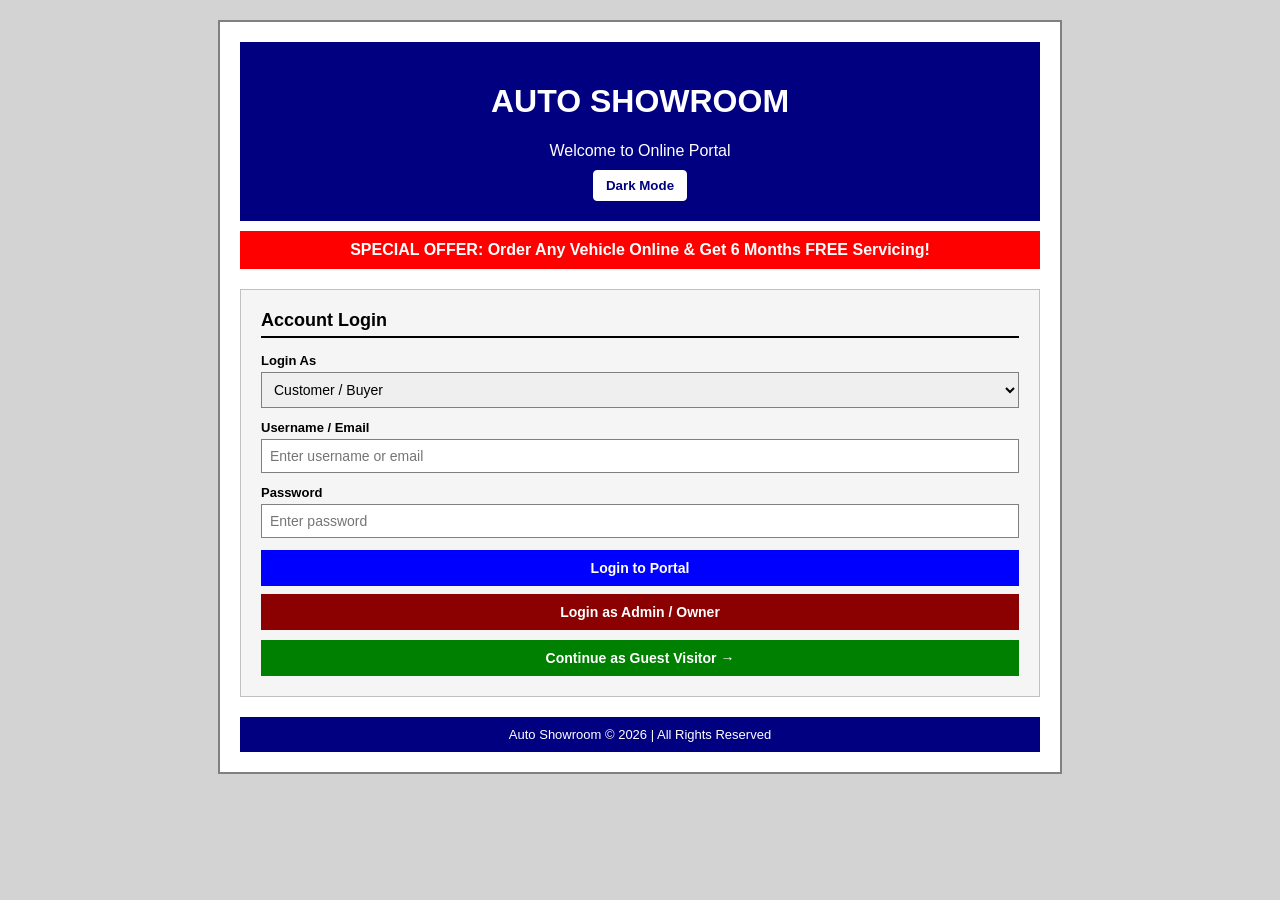
<file: index.html>
<!DOCTYPE html>
<html>
<head>
    <meta charset="UTF-8">
    <title>Auto Showroom - Login</title>
    <style>
        /* BASIC CSS USING COLOR WORDS ONLY */
        body {
            font-family: Arial, sans-serif;
            background-color: lightgray;
            color: black;
            margin: 0;
            padding: 20px;
        }

        /* MAIN OUTER CONTAINER */
        .main-box {
            width: 800px;
            margin: 0 auto;
            background-color: white;
            border: 2px solid gray;
            padding: 20px;
        }

        /* HEADER */
        .header {
            background-color: navy;
            color: white;
            text-align: center;
            padding: 20px;
        }

        /* OFFER BANNER */
        .offer-bar {
            background-color: red;
            color: white;
            text-align: center;
            padding: 10px;
            font-weight: bold;
            margin-top: 10px;
        }

        /* LOGIN CONTAINER */
        .login-box {
            background-color: whitesmoke;
            border: 1px solid silver;
            padding: 20px;
            margin-top: 20px;
            margin-bottom: 20px;
        }

        .login-title {
            font-size: 18px;
            font-weight: bold;
            border-bottom: 2px solid black;
            padding-bottom: 5px;
            margin-bottom: 15px;
            color: black;
        }

        .input-group {
            margin-bottom: 12px;
        }

        .input-group label {
            display: block;
            font-weight: bold;
            font-size: 13px;
            margin-bottom: 4px;
            color: black;
        }

        .input-group input,
        .input-group select {
            width: 100%;
            padding: 8px;
            box-sizing: border-box;
            border: 1px solid gray;
            font-size: 14px;
        }

        /* BUTTONS */
        .submit-btn {
            background-color: blue;
            color: white;
            padding: 10px 20px;
            border: none;
            font-weight: bold;
            font-size: 14px;
            cursor: pointer;
            width: 100%;
        }

        .guest-btn {
            display: block;
            text-align: center;
            background-color: green;
            color: white;
            padding: 10px;
            text-decoration: none;
            font-weight: bold;
            font-size: 14px;
            margin-top: 10px;
        }

        /* FOOTER */
        .footer {
            background-color: navy;
            color: white;
            text-align: center;
            padding: 10px;
            margin-top: 20px;
            font-size: 13px;
        }
    </style>
    <link rel="stylesheet" href="showroom.css">
</head>
<body>

    <!-- Main Container -->
    <div class="main-box">

        <!-- Header -->
        <div class="header">
            <h1>AUTO SHOWROOM</h1>
            <div>Welcome to Online Portal</div>
        </div>

        <!-- Special Offer Banner -->
        <div class="offer-bar">
            SPECIAL OFFER: Order Any Vehicle Online & Get 6 Months FREE Servicing!
        </div>

        <!-- Login Form -->
        <div class="login-box">
            <div class="login-title">Account Login</div>
            <form action="home.html">
                <div class="input-group">
                    <label>Login As</label>
                    <select required>
                        <option value="customer">Customer / Buyer</option>
                        <option value="owner">Showroom Owner / Admin</option>
                    </select>
                </div>

                <div class="input-group">
                    <label>Username / Email</label>
                    <input type="text" placeholder="Enter username or email" required>
                </div>

                <div class="input-group">
                    <label>Password</label>
                    <input type="password" placeholder="Enter password" required>
                </div>

                <button type="submit" class="submit-btn">Login to Portal</button>
                <button type="submit" class="submit-btn" formaction="admin.html"
                        style="background-color: darkred; margin-top: 8px;">
                    Login as Admin / Owner
                </button>
            </form>

            <a href="home.html" class="guest-btn">Continue as Guest Visitor &rarr;</a>
        </div>

        <!-- Footer -->
        <div class="footer">
            Auto Showroom &copy; 2026 | All Rights Reserved
        </div>

    </div>

    <script src="showroom.js"></script>
</body>
</html>
</file>
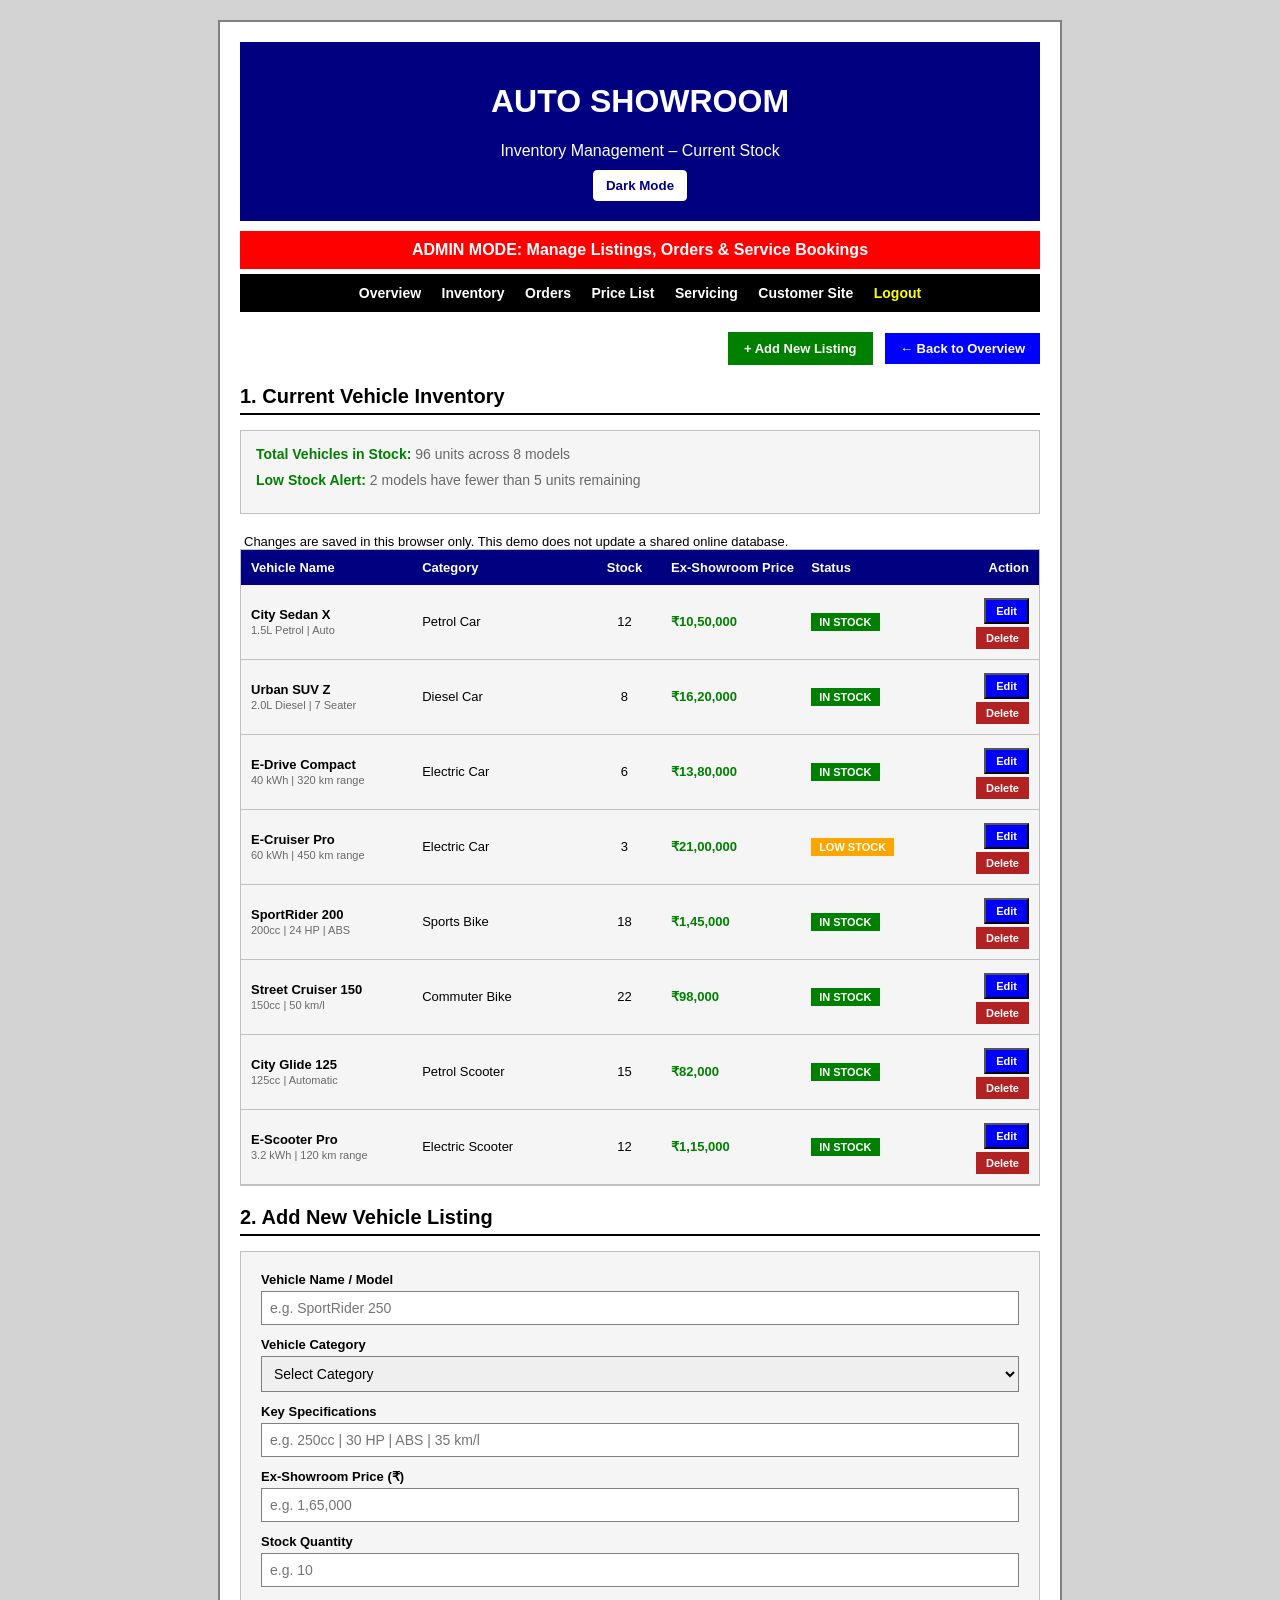
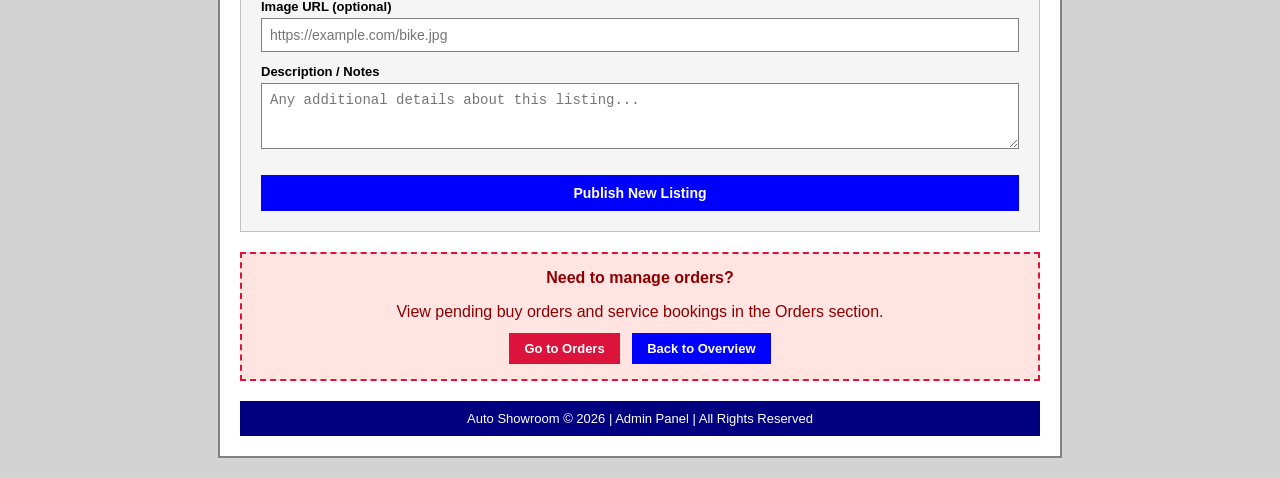
<file: inventory.html>
<!DOCTYPE html>
<html>
<head>
    <meta charset="UTF-8">
    <title>Auto Showroom - Inventory Management</title>
    <style>
        /* BASIC CSS USING COLOR WORDS ONLY */
        body {
            font-family: Arial, sans-serif;
            background-color: lightgray;
            color: black;
            margin: 0;
            padding: 20px;
        }

        /* MAIN OUTER CONTAINER */
        .main-box {
            width: 800px;
            margin: 0 auto;
            background-color: white;
            border: 2px solid gray;
            padding: 20px;
        }

        /* HEADER */
        .header {
            background-color: navy;
            color: white;
            text-align: center;
            padding: 20px;
        }

        /* OFFER BANNER */
        .offer-bar {
            background-color: red;
            color: white;
            text-align: center;
            padding: 10px;
            font-weight: bold;
            margin-top: 10px;
        }

        /* NAVIGATION MENU */
        .menu {
            background-color: black;
            text-align: center;
            padding: 10px;
            margin-top: 5px;
            margin-bottom: 20px;
        }

        .menu-item {
            display: inline-block;
            margin: 0 8px;
        }

        .menu-item a {
            color: white;
            text-decoration: none;
            font-weight: bold;
            font-size: 14px;
        }

        .menu-item a:hover {
            color: cyan;
        }

        /* SECTION TITLES */
        .section-title {
            font-size: 20px;
            font-weight: bold;
            border-bottom: 2px solid black;
            padding-bottom: 5px;
            margin-top: 20px;
            margin-bottom: 15px;
            color: black;
        }

        /* TOP ACTION BAR */
        .action-bar {
            text-align: right;
            margin-bottom: 15px;
        }

        /* BUTTONS */
        .btn {
            display: inline-block;
            background-color: blue;
            color: white;
            padding: 8px 15px;
            text-decoration: none;
            font-weight: bold;
            font-size: 13px;
        }

        .btn-green {
            display: inline-block;
            background-color: green;
            color: white;
            padding: 9px 16px;
            text-decoration: none;
            font-weight: bold;
            font-size: 13px;
        }

        .btn-red {
            display: inline-block;
            background-color: crimson;
            color: white;
            padding: 8px 15px;
            text-decoration: none;
            font-weight: bold;
            font-size: 13px;
        }

        .btn-small {
            padding: 5px 10px;
            font-size: 11px;
        }

        /* DIV BASED TABLE */
        .data-table {
            background-color: whitesmoke;
            border: 1px solid silver;
            margin-bottom: 20px;
        }

        .table-header {
            background-color: navy;
            color: white;
            font-weight: bold;
            padding: 10px;
            display: flex;
            justify-content: space-between;
            font-size: 13px;
        }

        .table-row {
            padding: 10px;
            border-bottom: 1px solid silver;
            display: flex;
            justify-content: space-between;
            align-items: center;
            font-size: 13px;
        }

        .col-a { width: 22%; }
        .col-b { width: 20%; }
        .col-c { width: 12%; text-align: center; }
        .col-d { width: 18%; }
        .col-e { width: 16%; }
        .col-f { width: 12%; text-align: right; }

        .price-val {
            color: green;
            font-weight: bold;
        }

        .small-text {
            color: dimgray;
            font-size: 11px;
        }

        /* STATUS TAGS */
        .tag {
            display: inline-block;
            padding: 3px 8px;
            font-size: 11px;
            font-weight: bold;
            color: white;
        }

        .tag-instock {
            background-color: green;
        }

        .tag-low {
            background-color: orange;
        }

        .tag-out {
            background-color: crimson;
        }

        /* INFO BOX */
        .info-box {
            background-color: whitesmoke;
            border: 1px solid silver;
            padding: 15px;
            margin-bottom: 20px;
        }

        .info-item {
            margin-bottom: 10px;
            font-size: 14px;
            color: dimgray;
        }

        .highlight-text {
            color: green;
            font-weight: bold;
        }

        /* FORM BOX */
        .form-box {
            background-color: whitesmoke;
            border: 1px solid silver;
            padding: 20px;
            margin-top: 10px;
        }

        .input-group {
            margin-bottom: 12px;
        }

        .input-group label {
            display: block;
            font-weight: bold;
            font-size: 13px;
            margin-bottom: 4px;
            color: black;
        }

        .input-group input,
        .input-group select,
        .input-group textarea {
            width: 100%;
            padding: 8px;
            box-sizing: border-box;
            border: 1px solid gray;
            font-size: 14px;
        }

        .submit-btn {
            background-color: blue;
            color: white;
            padding: 10px 20px;
            border: none;
            font-weight: bold;
            font-size: 14px;
            cursor: pointer;
            width: 100%;
            margin-top: 10px;
        }

        /* QUICK ACTION BOX */
        .quick-box {
            background-color: mistyrose;
            border: 2px dashed crimson;
            padding: 15px;
            text-align: center;
            margin-top: 20px;
        }

        .quick-title {
            color: darkred;
            font-weight: bold;
            font-size: 16px;
            margin-bottom: 10px;
        }

        /* FOOTER */
        .footer {
            background-color: navy;
            color: white;
            text-align: center;
            padding: 10px;
            margin-top: 20px;
            font-size: 13px;
        }
    </style>
    <link rel="stylesheet" href="showroom.css">
</head>
<body>

    <!-- Main Container -->
    <div class="main-box">

        <!-- Header -->
        <div class="header">
            <h1>AUTO SHOWROOM</h1>
            <div>Inventory Management &ndash; Current Stock</div>
        </div>

        <!-- Admin Banner -->
        <div class="offer-bar">
            ADMIN MODE: Manage Listings, Orders & Service Bookings
        </div>

        <!-- Navigation Menu -->
        <div class="menu">
            <div class="menu-item"><a href="admin.html">Overview</a></div>
            <div class="menu-item"><a href="inventory.html">Inventory</a></div>
            <div class="menu-item"><a href="orders.html">Orders</a></div>
            <div class="menu-item"><a href="prices.html">Price List</a></div>
            <div class="menu-item"><a href="servicing.html">Servicing</a></div>
            <div class="menu-item"><a href="home.html">Customer Site</a></div>
            <div class="menu-item"><a href="index.html" style="color: yellow;">Logout</a></div>
        </div>

        <!-- Quick Action -->
        <div class="action-bar">
            <a href="#add-listing" class="btn-green">+ Add New Listing</a>
            <a href="admin.html" class="btn" style="margin-left: 8px;">&larr; Back to Overview</a>
        </div>

        <!-- Section 1: Current Inventory -->
        <div class="section-title">1. Current Vehicle Inventory</div>

        <div class="info-box">
            <div class="info-item">
                <b class="highlight-text">Total Vehicles in Stock:</b> 96 units across 8 models
            </div>
            <div class="info-item">
                <b class="highlight-text">Low Stock Alert:</b> 2 models have fewer than 5 units remaining
            </div>
        </div>

        <div class="data-table">
            <div class="table-header">
                <div class="col-a">Vehicle Name</div>
                <div class="col-b">Category</div>
                <div class="col-c">Stock</div>
                <div class="col-d">Ex-Showroom Price</div>
                <div class="col-e">Status</div>
                <div class="col-f">Action</div>
            </div>

            <div class="table-row">
                <div class="col-a"><b>City Sedan X</b><br><span class="small-text">1.5L Petrol | Auto</span></div>
                <div class="col-b">Petrol Car</div>
                <div class="col-c">12</div>
                <div class="col-d price-val">&#8377;10,50,000</div>
                <div class="col-e"><span class="tag tag-instock">IN STOCK</span></div>
                <div class="col-f"><a href="#add-listing" class="btn btn-small">Edit</a></div>
            </div>

            <div class="table-row">
                <div class="col-a"><b>Urban SUV Z</b><br><span class="small-text">2.0L Diesel | 7 Seater</span></div>
                <div class="col-b">Diesel Car</div>
                <div class="col-c">8</div>
                <div class="col-d price-val">&#8377;16,20,000</div>
                <div class="col-e"><span class="tag tag-instock">IN STOCK</span></div>
                <div class="col-f"><a href="#add-listing" class="btn btn-small">Edit</a></div>
            </div>

            <div class="table-row">
                <div class="col-a"><b>E-Drive Compact</b><br><span class="small-text">40 kWh | 320 km range</span></div>
                <div class="col-b">Electric Car</div>
                <div class="col-c">6</div>
                <div class="col-d price-val">&#8377;13,80,000</div>
                <div class="col-e"><span class="tag tag-instock">IN STOCK</span></div>
                <div class="col-f"><a href="#add-listing" class="btn btn-small">Edit</a></div>
            </div>

            <div class="table-row">
                <div class="col-a"><b>E-Cruiser Pro</b><br><span class="small-text">60 kWh | 450 km range</span></div>
                <div class="col-b">Electric Car</div>
                <div class="col-c">3</div>
                <div class="col-d price-val">&#8377;21,00,000</div>
                <div class="col-e"><span class="tag tag-low">LOW STOCK</span></div>
                <div class="col-f"><a href="#add-listing" class="btn btn-small">Edit</a></div>
            </div>

            <div class="table-row">
                <div class="col-a"><b>SportRider 200</b><br><span class="small-text">200cc | 24 HP | ABS</span></div>
                <div class="col-b">Sports Bike</div>
                <div class="col-c">18</div>
                <div class="col-d price-val">&#8377;1,45,000</div>
                <div class="col-e"><span class="tag tag-instock">IN STOCK</span></div>
                <div class="col-f"><a href="#add-listing" class="btn btn-small">Edit</a></div>
            </div>

            <div class="table-row">
                <div class="col-a"><b>Street Cruiser 150</b><br><span class="small-text">150cc | 50 km/l</span></div>
                <div class="col-b">Commuter Bike</div>
                <div class="col-c">22</div>
                <div class="col-d price-val">&#8377;98,000</div>
                <div class="col-e"><span class="tag tag-instock">IN STOCK</span></div>
                <div class="col-f"><a href="#add-listing" class="btn btn-small">Edit</a></div>
            </div>

            <div class="table-row">
                <div class="col-a"><b>City Glide 125</b><br><span class="small-text">125cc | Automatic</span></div>
                <div class="col-b">Petrol Scooter</div>
                <div class="col-c">15</div>
                <div class="col-d price-val">&#8377;82,000</div>
                <div class="col-e"><span class="tag tag-instock">IN STOCK</span></div>
                <div class="col-f"><a href="#add-listing" class="btn btn-small">Edit</a></div>
            </div>

            <div class="table-row">
                <div class="col-a"><b>E-Scooter Pro</b><br><span class="small-text">3.2 kWh | 120 km range</span></div>
                <div class="col-b">Electric Scooter</div>
                <div class="col-c">12</div>
                <div class="col-d price-val">&#8377;1,15,000</div>
                <div class="col-e"><span class="tag tag-instock">IN STOCK</span></div>
                <div class="col-f"><a href="#add-listing" class="btn btn-small">Edit</a></div>
            </div>
        </div>

        <!-- Section 2: Add New Listing Form -->
        <div class="section-title" id="add-listing">2. Add New Vehicle Listing</div>

        <div class="form-box">
            <form action="#">
                <div class="input-group">
                    <label>Vehicle Name / Model</label>
                    <input type="text" placeholder="e.g. SportRider 250" required>
                </div>

                <div class="input-group">
                    <label>Vehicle Category</label>
                    <select required>
                        <option value="">Select Category</option>
                        <option value="petrol-car">Petrol Car</option>
                        <option value="diesel-car">Diesel Car</option>
                        <option value="ev-car">Electric Car (EV)</option>
                        <option value="sports-bike">Sports Bike</option>
                        <option value="commuter-bike">Commuter Bike</option>
                        <option value="petrol-scooter">Petrol Scooter</option>
                        <option value="ev-scooter">Electric Scooter</option>
                    </select>
                </div>

                <div class="input-group">
                    <label>Key Specifications</label>
                    <input type="text" placeholder="e.g. 250cc | 30 HP | ABS | 35 km/l" required>
                </div>

                <div class="input-group">
                    <label>Ex-Showroom Price (&#8377;)</label>
                    <input type="text" placeholder="e.g. 1,65,000" required>
                </div>

                <div class="input-group">
                    <label>Stock Quantity</label>
                    <input type="number" placeholder="e.g. 10" min="0" required>
                </div>

                <div class="input-group">
                    <label>Image URL (optional)</label>
                    <input type="text" placeholder="https://example.com/bike.jpg">
                </div>

                <div class="input-group">
                    <label>Description / Notes</label>
                    <textarea rows="3" placeholder="Any additional details about this listing..."></textarea>
                </div>

                <button type="submit" class="submit-btn">Publish New Listing</button>
            </form>
        </div>

        <!-- Quick Links -->
        <div class="quick-box">
            <div class="quick-title">Need to manage orders?</div>
            <p style="color: darkred; margin-bottom: 12px;">
                View pending buy orders and service bookings in the Orders section.
            </p>
            <a href="orders.html" class="btn-red">Go to Orders</a>
            <a href="admin.html" class="btn" style="margin-left: 8px;">Back to Overview</a>
        </div>

        <!-- Footer -->
        <div class="footer">
            Auto Showroom &copy; 2026 | Admin Panel | All Rights Reserved
        </div>

    </div>

    <script src="showroom.js"></script>
</body>
</html>
</file>
<file: showroom.css>
/* Extra styles for the new JavaScript components. Existing design is retained. */
.theme-toggle { margin-top: 10px; padding: 7px 12px; border: 1px solid white; border-radius: 4px; cursor: pointer; background: white; color: navy; font-weight: bold; }
.vehicle-filters { margin: 15px 0 20px; padding: 12px; background: whitesmoke; border: 1px solid silver; }
.vehicle-filters input, .vehicle-filters select { box-sizing: border-box; padding: 10px; margin: 4px; max-width: 100%; border: 1px solid #999; border-radius: 4px; }
#searchCount, .management-note { font-size: 13px; margin: 8px 4px 0; }
.delete-button { background: #b22222 !important; color: white !important; margin-left: 5px; cursor: pointer; border: 0; }
.data-table .table-row { align-items: center; }
.data-table .table-row button { margin-top: 3px; }
body, .main-box, .vehicle-card, .card, .form-box, .data-table, .price-table, .contact-box, .service-box, .vehicle-filters { transition: background-color .2s, color .2s; }
body.dark-mode { background-color: #17191d !important; color: #f0f0f0 !important; }
.dark-mode .main-box { background-color: #24272d !important; color: #f0f0f0 !important; border-color: #555 !important; }
.dark-mode .section-title, .dark-mode .page-title { color: #f5f5f5 !important; border-color: #aaa !important; }
.dark-mode .vehicle-card, .dark-mode .card, .dark-mode .form-box, .dark-mode .data-table, .dark-mode .price-table, .dark-mode .contact-box, .dark-mode .vehicle-filters, .dark-mode .service-box { background-color: #30343b !important; color: #f0f0f0 !important; border-color: #555 !important; }
.dark-mode input, .dark-mode select, .dark-mode textarea { background-color: #202329 !important; color: #fff !important; border-color: #666 !important; }
.dark-mode .vehicle-name, .dark-mode .card-title { color: #8ab4ff !important; }
.dark-mode .vehicle-spec, .dark-mode .small-text { color: #ddd !important; }
@media (max-width: 860px) { .main-box { width: auto !important; max-width: 100%; box-sizing: border-box; } .data-table { overflow-x: auto; } }
</file>
